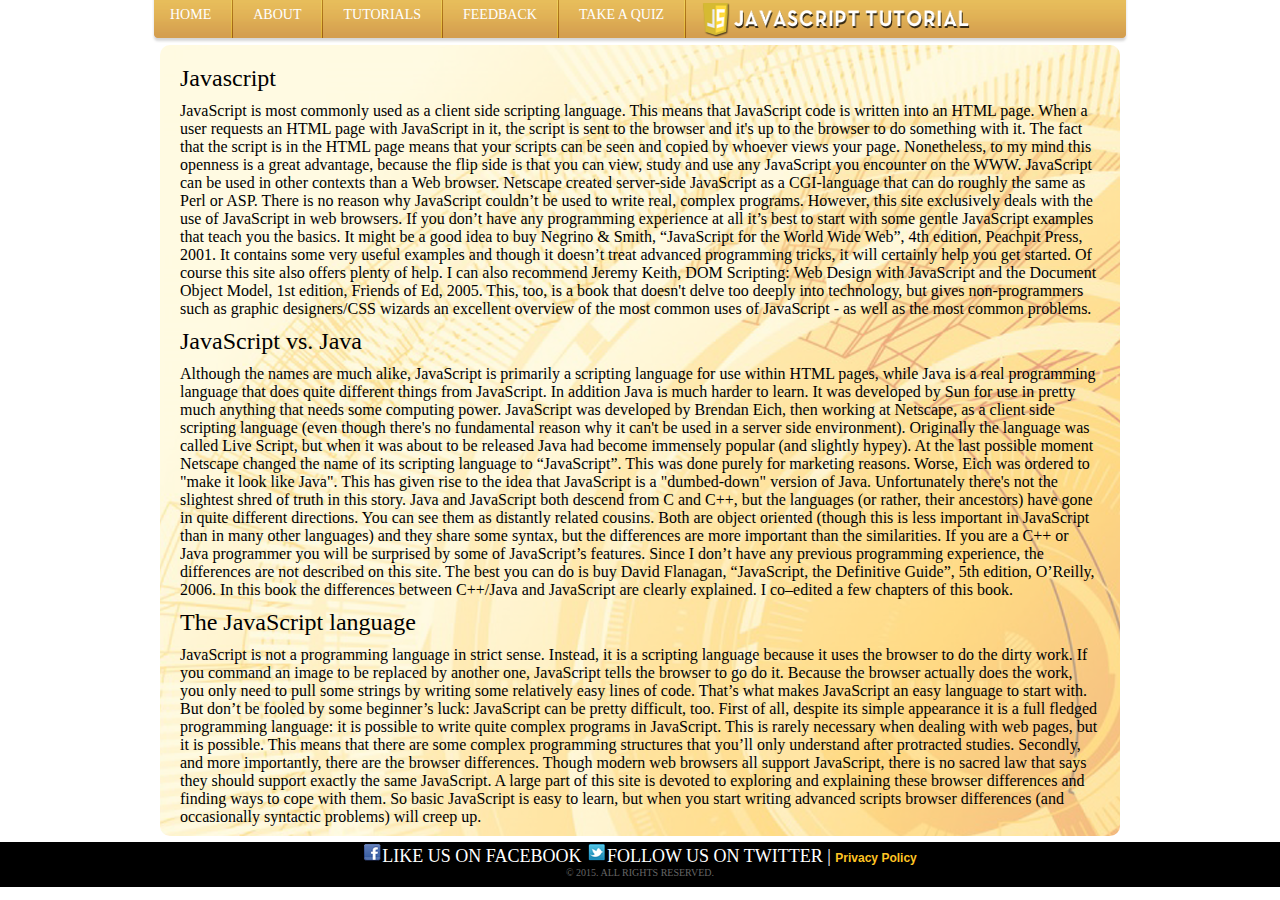
<file: about.html>
<!DOCTYPE html PUBLIC "-//W3C//DTD XHTML 1.0 Transitional//EN" "http://www.w3.org/TR/xhtml1/DTD/xhtml1-transitional.dtd">
<html xmlns="http://www.w3.org/1999/xhtml">
<head>
<meta http-equiv="Content-Type" content="text/html; charset=utf-8" />
<title>Javascript Tutorial</title>
<link href="style2.css" rel="stylesheet" type="text/css" />
</head>

<body>
<div id="page">

  <div id="menu">
		<ul>
			<li><a href="index.html">Home</a></li><img src="images/menuspace.png" />
            <li><a href="about.html">About</a></li><img src="images/menuspace.png" />
			<li><a href="tutorials.html">Tutorials</a></li><img src="images/menuspace.png" />
			<li><a href="feedback.html">Feedback</a></li><img src="images/menuspace.png" />
            <li><a href="quiz.html">Take a Quiz</a></li><img src="images/menuspace.png" />
            <img src="images/logo.png" width="284" height="38" />
		</ul>
  </div><!-- end menu -->
			
	<div id="white">
	<div id="title">Javascript</div>
    <div id="normaltext">JavaScript is most commonly used as a client side scripting language. This means that JavaScript code is written into an HTML page. When a user requests an HTML page with JavaScript in it, the script is sent to the browser and it's up to the browser to do something with it.

The fact that the script is in the HTML page means that your scripts can be seen and copied by whoever views your page. Nonetheless, to my mind this openness is a great advantage, because the flip side is that you can view, study and use any JavaScript you encounter on the WWW.

JavaScript can be used in other contexts than a Web browser. Netscape created server-side JavaScript as a CGI-language that can do roughly the same as Perl or ASP. There is no reason why JavaScript couldn’t be used to write real, complex programs. However, this site exclusively deals with the use of JavaScript in web browsers.

If you don’t have any programming experience at all it’s best to start with some gentle JavaScript examples that teach you the basics. It might be a good idea to buy Negrino & Smith, “JavaScript for the World Wide Web”, 4th edition, Peachpit Press, 2001. It contains some very useful examples and though it doesn’t treat advanced programming tricks, it will certainly help you get started. Of course this site also offers plenty of help.

I can also recommend Jeremy Keith, DOM Scripting: Web Design with JavaScript and the Document Object Model, 1st edition, Friends of Ed, 2005. This, too, is a book that doesn't delve too deeply into technology, but gives non-programmers such as graphic designers/CSS wizards an excellent overview of the most common uses of JavaScript - as well as the most common problems.</div>

	<div id="title">JavaScript vs. Java</div>
    <div id="normaltext">Although the names are much alike, JavaScript is primarily a scripting language for use within HTML pages, while Java is a real programming language that does quite different things from JavaScript. In addition Java is much harder to learn. It was developed by Sun for use in pretty much anything that needs some computing power.

JavaScript was developed by Brendan Eich, then working at Netscape, as a client side scripting language (even though there's no fundamental reason why it can't be used in a server side environment).

Originally the language was called Live Script, but when it was about to be released Java had become immensely popular (and slightly hypey). At the last possible moment Netscape changed the name of its scripting language to “JavaScript”. This was done purely for marketing reasons. Worse, Eich was ordered to "make it look like Java". This has given rise to the idea that JavaScript is a "dumbed-down" version of Java. Unfortunately there's not the slightest shred of truth in this story.

Java and JavaScript both descend from C and C++, but the languages (or rather, their ancestors) have gone in quite different directions. You can see them as distantly related cousins. Both are object oriented (though this is less important in JavaScript than in many other languages) and they share some syntax, but the differences are more important than the similarities.

If you are a C++ or Java programmer you will be surprised by some of JavaScript’s features. Since I don’t have any previous programming experience, the differences are not described on this site. The best you can do is buy David Flanagan, “JavaScript, the Definitive Guide”, 5th edition, O’Reilly, 2006. In this book the differences between C++/Java and JavaScript are clearly explained. I co–edited a few chapters of this book.</div>

    <div id="title">The JavaScript language</div>
    <div id="normaltext">JavaScript is not a programming language in strict sense. Instead, it is a scripting language because it uses the browser to do the dirty work. If you command an image to be replaced by another one, JavaScript tells the browser to go do it. Because the browser actually does the work, you only need to pull some strings by writing some relatively easy lines of code. That’s what makes JavaScript an easy language to start with.

But don’t be fooled by some beginner’s luck: JavaScript can be pretty difficult, too. First of all, despite its simple appearance it is a full fledged programming language: it is possible to write quite complex programs in JavaScript. This is rarely necessary when dealing with web pages, but it is possible. This means that there are some complex programming structures that you’ll only understand after protracted studies.

Secondly, and more importantly, there are the browser differences. Though modern web browsers all support JavaScript, there is no sacred law that says they should support exactly the same JavaScript. A large part of this site is devoted to exploring and explaining these browser differences and finding ways to cope with them.

So basic JavaScript is easy to learn, but when you start writing advanced scripts browser differences (and occasionally syntactic problems) will creep up.</div>

    </div>
</div><!-- end page -->
  
  <div id="footer">
  	<a href="facebook.html"><img src="images/facebook.png" width="19" height="20" /></a>LIKE US ON FACEBOOK
  	<a href="twitter.html"><img src="images/twitter.png" width="21" height="20" /></a>FOLLOW US ON TWITTER |
	<a href="#">Privacy Policy</a>
	<p>© 2015. ALL RIGHTS RESERVED.</p>
</div><!-- end footer -->
</body>
</html>
</file>
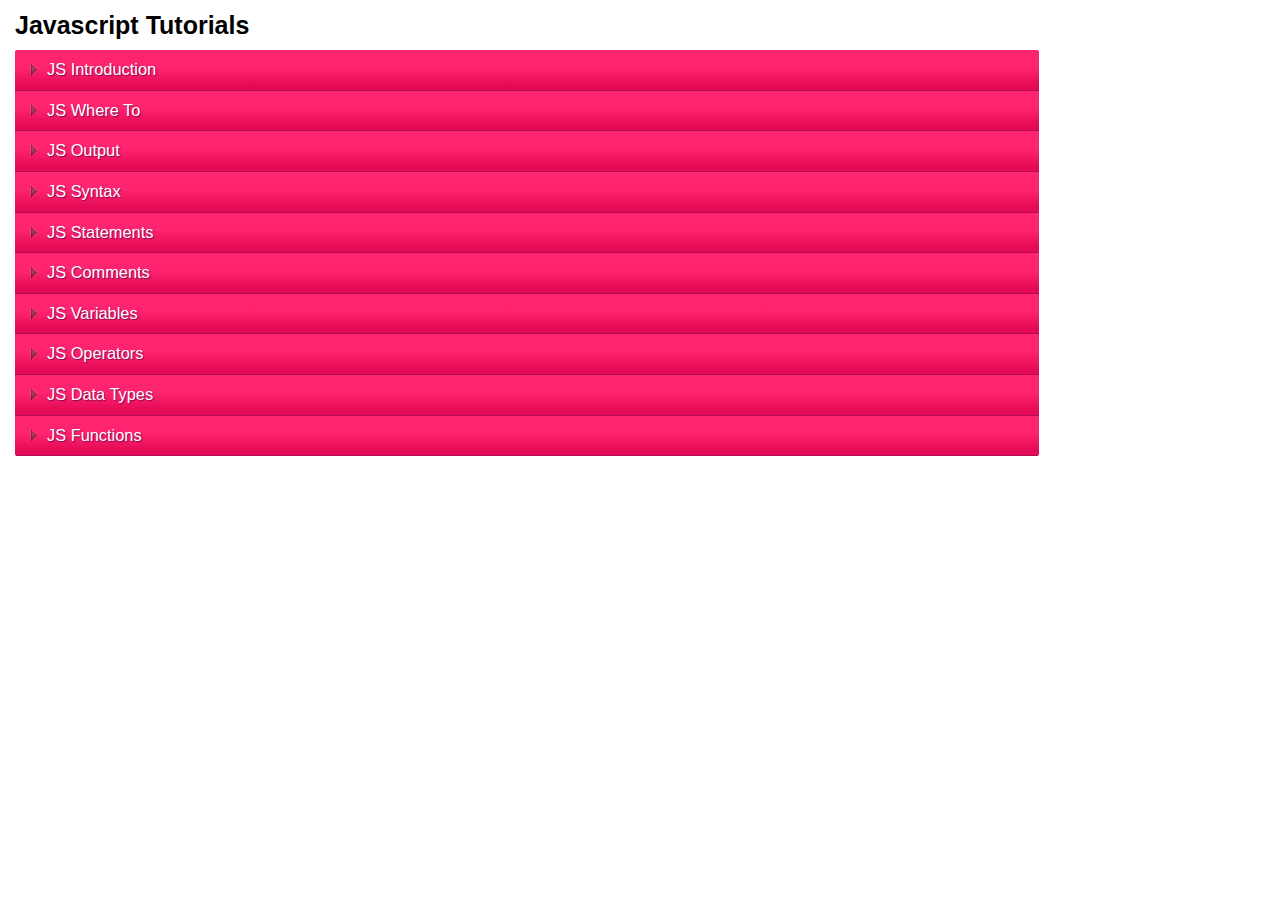
<file: demo.html>
<!DOCTYPE html>
<html lang="en">
  <head>
    <meta charset="utf-8">
    <link rel="stylesheet" href="demo.css">
    <meta name="viewport" content="width=device-width">
    <script>document.documentElement.className = "js";</script>
    <script src="../vendor/jquery-1.9.1.js"></script>
    <script src="../vendor/json2.js"></script>
    <script src="../src/jquery.collapse.js"></script>
    <script src="../src/jquery.collapse_storage.js"></script>
    <script src="../src/jquery.collapse_cookie_storage.js"></script>
  </head>
  <body>


      <!-- BEGIN Showing and hiding with CSS -->
      <h2>Javascript Tutorials</h2>
      <div id="css3-animated-example">
	  
        <h3>JS Introduction</h3>
        <div>
          <div class="content">
			<h2> JavaScript Can Change HTML Content </h2>
            <p>One of many HTML methods is document.getElementById(). This example "finds" the HTML element with id="demo", and changes its content (innerHTML):</p>
            <p>Example: <span>document.getElementById("demo").innerHTML = "Hello JavaScript";</span></p>
          </div>
        </div>
		
        <h3>JS Where To</h3>
        <div>
          <div class="content">
			<h2> The &lt;script&gt; Tag </h2>
            <p>In HTML, JavaScript code must be inserted between &lt;script&gt; and &lt;script&gt; tags.</p>
            <p>Example: <span> &lt;script&gt;
			document.getElementById("demo").innerHTML = "My First JavaScript"; &lt;/script&gt; </span></p>
			<h2> JavaScript Functions and Events </h2>
			<p> A JavaScript function is a block of JavaScript code, that can be executed when "asked" for. For example, a function can be executed when an event occurs, like when the user clicks a button. You will learn much more about functions and events in later chapters. </p>
			<h2>JavaScript in &lt;head&gt; </h2>
			<p><span>&lt;!DOCTYPE html&gt; <br/>
				&lt;html&gt; <br/>
				&lt;head&gt; <br/>
				&lt;script&gt; <br/>
				function myFunction() { <br/>
					document.getElementById("demo").innerHTML = "Paragraph changed."; <br/>
				} <br/>
				&lt;/script&gt; <br/>
				&lt;/head&gt; <br/>

				&lt;body&gt; <br/>

				&lt;h1>My Web Page&lt;/h1&gt; <br/>

				&lt;p id="demo"&gt;A Paragraph&lt;/p&gt; <br/>

				&lt;button type="button" onclick="myFunction()"&gt;Try it&lt;/button&gt; <br/>

				&lt;/body&gt; <br/>
				&lt;/html&gt;</span></p>
			<h2> JavaScript in &lt;body&gt; </h2>
			<p><span> &lt;!DOCTYPE html&gt; <br/>
					&lt;html&gt; <br/>
					&lt;body&gt;  <br/>

					&lt;h1>My Web Page&lt;/h1&gt; <br/>

					&lt;p id="demo"&gt;A Paragraph&lt;/p&gt; <br/>

					&lt;button type="button" onclick="myFunction()"&gt;Try it&lt;/button&gt; <br/>

					&lt;script&gt; <br/>
					function myFunction() { <br/>
					   document.getElementById("demo").innerHTML = "Paragraph changed."; <br/>
					}
					&lt;/script&gt; <br/>

					&lt;/body&gt; <br/>
					&lt;/html&gt; </span></p>
          </div>
        </div>
		
        <h3>JS Output</h3>
        <div>
          <div class="content">
			<h2>JavaScript Display Possibilities</h2>
            <p>JavaScript can "display" data in different ways:</p>
			<ul>
			  <li>Writing into an alert box, using <strong> window.alert(). </strong> </li>
			  <li>Writing into the HTML output using <strong> document.write().</strong> </li>
			  <li>Writing into an HTML element, using <strong> innerHTML.</strong> </li>
			  <li>Writing into the browser console, using <strong> console.log().</strong> </li>
			</ul>
			<h2>Using window.alert()</h2>
			<p>You can use an alert box to display data.</p>
			<p><span>&lt;!DOCTYPE html&gt; <br/>
				&lt;html&gt; <br/>
				&lt;body&gt; <br/>

				&lt;h1&gt;My First Web Page&lt;/h1&gt; <br/>
				&lt;p&gt;My first paragraph.&lt;/p&gt; <br/>

				&lt;script&gt; <br/>
				window.alert(5 + 6); <br/>
				&lt;/script&gt; <br/>

				&lt;/body&gt; <br/>
				&lt;/html&gt;
			</span></p>
			<h2>Using document.write()</h2>
			<p>For testing purposes, it is convenient to use <strong> document.write(). </strong></p>
			<p><span>&lt;!DOCTYPE html&gt; <br/>
				&lt;html&gt; <br/>
				&lt;body&gt; <br/>

				&lt;h1&gt;My First Web Page&lt;/h1&gt; <br/>
				&lt;p&gt;My first paragraph.&lt;/p&gt; <br/>

				&lt;script&gt; <br/>
				document.write(5 + 6); <br/>
				&lt;/script&gt; <br/>

				&lt;/body&gt; <br/>
				&lt;/html&gt;
			</span></p>
          </div>
        </div>
		
		  <h3>JS Syntax</h3>
        <div>
          <div class="content">
		  <h2>JavaScript Programs</h2>
            <p>A <strong>computer program </strong> is a list of "instructions" to be "executed" by the computer.

				In a <strong>programming language</strong>, these program instructions are called <strong> statements.</strong>

				JavaScript is a programming language.

				JavaScript statements are separated by <strong> semicolon.</strong></p>
			<p>Example:</p>
			<span> <p>var x = 5;</p>
					<p>var y = 6;</p>
					<p>var z = x + y;</p>
			</span>
			<h2> JavaScript Variables </h2>
			<p>In a programming language, <strong>variables</strong> are used to <strong>store</strong> data values.

				JavaScript uses the <strong>var</strong> keyword to <strong>define</strong> variables.

				An <strong>equal sign</strong> is used to <strong>assign values</strong> to variables.

				In this example, x is defined as a variable. Then, x is assigned (given) the value 6:
			</p>
			<span><p>var x;</p>

				<p>x = 6;</p></span>
			<h2>JavaScript Operators</h2>
				<p>JavaScript uses an <strong>assignment operator</strong> ( = ) to assign values to variables:</p>
			<span><p>var x = 5;</p>

				<p>var y = 6;</p></span>
				<p>JavaScript uses <strong>arithmetic operators</strong> ( + - *  / ) to compute values:</p>
			<span><p>(5 + 6) * 10</p></span>	
          </div>
        </div>
		
		<h3>JS Statements</h3>
        <div>
          <div class="content">
			<h2> JavaScript Statements </h2>
            <p>This statement tells the browser to write "Hello Dolly." inside an HTML element with id="demo".</p>
            <p>Example: <span>document.getElementById("demo").innerHTML = "Hello Dolly.";</span></p>
			<h2> JavaScript Programs </h2>
			<p>Most JavaScript programs contain many JavaScript statements.

			The statements are executed, one by one, in the same order as they are written.

			In this example, x, y, and z is given values, and finally z is displayed:</p>
			<span><p>var x = 5;</p>
					<p>var y = 6;</p>
					<p>var z = x + y;</p>
					<p>document.getElementById("demo").innerHTML = z;</p></span>
			<h2>Semicolons ;</h2>
			<p>Semicolons separate JavaScript statements.Add a semicolon at the end of each executable statement.</p>
			<span><p>a = 5;</p>
					<p>b = 6;</p>
					<p>c = a + b;</p>
          </div>
        </div>
		
		  <h3>JS Comments</h3>
        <div>
          <div class="content">
			<h2> Single Line Comments </h2>
            <p>Single line comments start with //.

				Any text between // and the end of a line, will be ignored by JavaScript (will not be executed).</p>
				<h4>// Change heading:</h4>
				<span>document.getElementById("myH").innerHTML = "My First Page";</span>
				<h4>// Change paragraph:</h4>
				<span>document.getElementById("myP").innerHTML = "My first paragraph.";</span>
			<p>This example uses a single line comment at the end of each line, to explain the code:</p>
				<h4>// Declare x, give it the value of 5</h4><span>var x = 5;</span>      
				<h4>// Declare y, give it the value of x + 2</h4><span>var y = x + 2;</span>  
			<h2>Multi-line Comments</h2>
			<p>Multi-line comments start with /* and end with */.

			Any text between /* and */ will be ignored by JavaScript.

			This example uses a multi-line comment (a comment block) to explain the code:</p>
			<h4>/*
			<p>The code below will change</p>
			<p>the heading with id = "myH"</p>
			<p>and the paragraph with id = "myP"</p>
			<p>in my web page:</p>
			*/</h4>
			<span><p>document.getElementById("myH").innerHTML = "My First Page";</p>
			<p>document.getElementById("myP").innerHTML = "My first paragraph.";</p></span>
          </div>
        </div>
		
		<h3>JS Variables</h3>
        <div>
          <div class="content">
			<h2> JavaScript Variables </h2>
            <p>JavaScript variables are containers for storing data values.

				In this example, x, y, and z, are variables:</p>
            
			<span><p>var x = 5;</p>
				<p>var y = 6;</p>
				<p>var z = x + y;</p></span>
		<h2>Much Like Algebra</h2>
		<span><p>var price1 = 5;</p>
				<p>var price2 = 6;</p>
				<p>var total = price1 + price2;</p></span>
          </div>
        </div>
		
		<h3>JS Operators</h3>
        <div>
          <div class="content">
			<h2> JavaScript Arithmetic Operators </h2>
            <p>Arithmetic operators are used to perform arithmetic between variables and/or values.</p>
            <table style="width:100%">
			  <tr>
				<td><strong>Operator</strong></td>
				<td><strong>Description</strong></td>
			  </tr>
			  <tr>
				<td>+</td>
				<td>Addition</td>
			  </tr>
			  <tr>
				<td>-</td>
				<td>Subtraction</td>
			  </tr>
			  <tr>
				<td>*</td>
				<td>Multiplication</td>
			  </tr>
			  <tr>
				<td>/</td>
				<td>Division</td>
			  </tr>
			  <tr>
				<td>%</td>
				<td>Modulus</td>
			  </tr>
			  <tr>
				<td>++</td>
				<td>Increment</td>
			  </tr>
			  <tr>
				<td>--</td>
				<td>Decrement</td>
			  </tr>
			  </table>
			  
			  <h2> JavaScript Arithmetic Operators </h2>
            <p>Arithmetic operators are used to perform arithmetic between variables and/or values.</p>
            <table style="width:100%">
			  <tr>
				<td><strong>Operator</strong></td>
				<td><strong>Example</strong></td>
				<td><strong>Same As</strong></td>
			  </tr>
			  <tr>
				<td>=</td>
				<td>x = y</td>
				<td>x = y</td>
			  </tr>
			  <tr>
				<td>+=</td>
				<td>x += y</td>
				<td>x = x + y</td>
			  </tr>
			  <tr>
				<td>-=</td>
				<td>x -= y</td>
				<td>x = x - y</td>
			  </tr>
			  <tr>
				<td>*=</td>
				<td>x *= y</td>
				<td>x = x * y</td>
			  </tr>
			  <tr>
				<td>/=</td>
				<td>x /= y</td>
				<td>x = x / y</td>
			  </tr>
			  <tr>
				<td>%=</td>
				<td>x %= y</td>
				<td>x = x % y</td>
			  </tr>
			  </table>
          </div>
        </div>
		
		<h3>JS Data Types</h3>
        <div>
          <div class="content">
			<h2> JavaScript Data Types </h2>
            <p>JavaScript variables can hold many data types: numbers, strings, arrays, objects and more:</p>
            <h4>// Number</h4><span>var length = 16;</span>                       
			<h4> // String </h4><span>var lastName = "Johnson"; </span>                     
			<h4> // Array </h4><span>var cars = ["Saab", "Volvo", "BMW"]; </span>          
			<h4>// Objectp </h4><span>var x = {firstName:"John", lastName:"Doe"}; </span>    
          </div>
        </div>
		
		<h3>JS Functions</h3>
        <div>
          <div class="content">
			<h2> JavaScript Functions </h2>
            <p>A JavaScript function is a block of code designed to perform a particular task.

				A JavaScript function is executed when "something" invokes it (calls it).</p>
            <h4>// the function returns the product of p1 and p2</h4>
			<span><p>function myFunction(p1, p2) <p>{</p>
				<p>return p1 * p2;</p>         <p>     } </p><span>
          </div>
        </div>
		
      </div>
      <script>
        $("#css3-animated-example").collapse({
          accordion: true,
          open: function() {
            this.addClass("open");
            this.css({ height: this.children().outerHeight() });
          },
          close: function() {
            this.css({ height: "0px" });
            this.removeClass("open");
          }
        });
      </script>
      <!-- END Showing and hiding with CSS -->


      

    </div>
  </body>
</html>
</file>
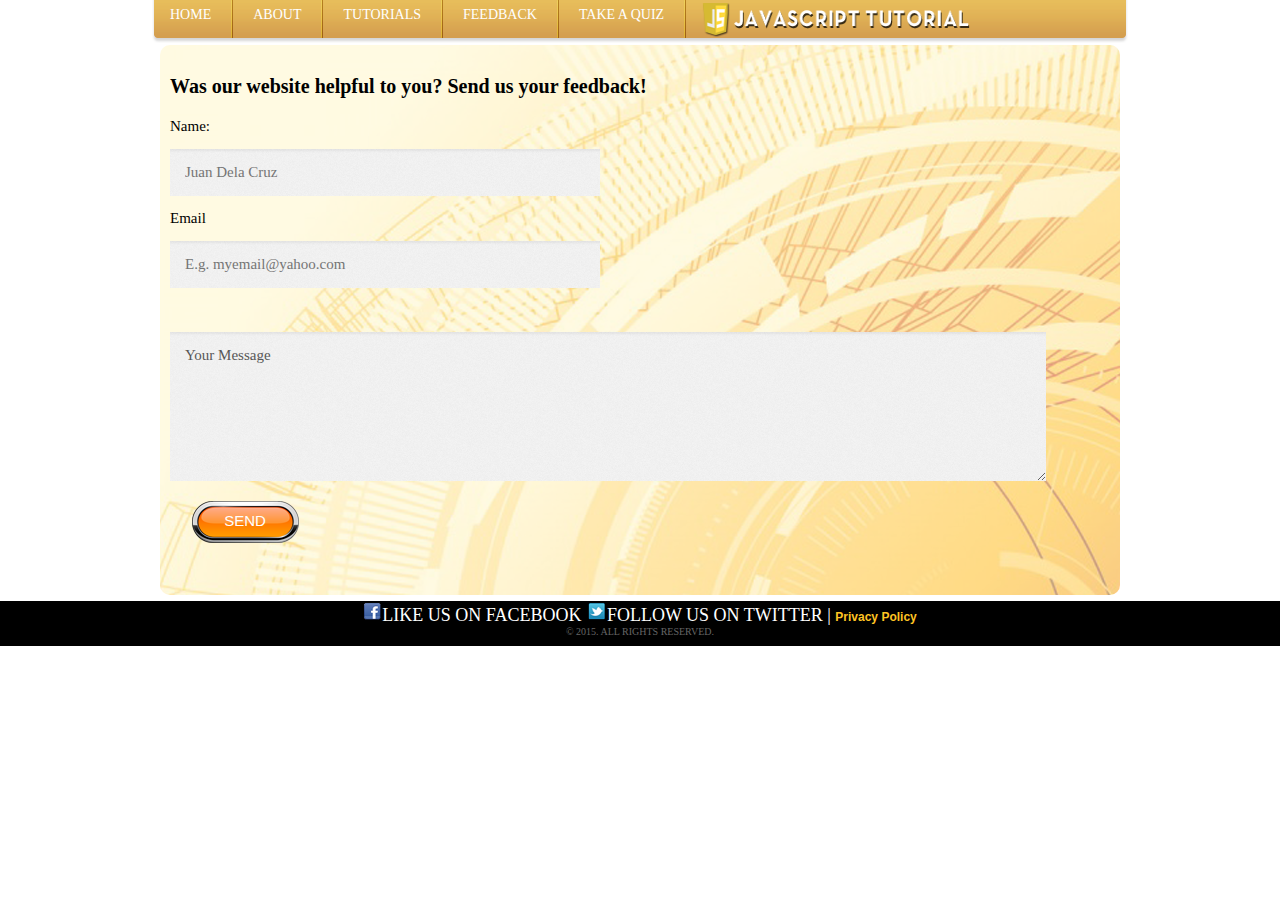
<file: feedback.html>
<!DOCTYPE html PUBLIC "-//W3C//DTD XHTML 1.0 Transitional//EN" "http://www.w3.org/TR/xhtml1/DTD/xhtml1-transitional.dtd">
<html xmlns="http://www.w3.org/1999/xhtml">
<head>
<meta http-equiv="Content-Type" content="text/html; charset=utf-8" />
<title>Javascript Tutorial</title>
<link href="style2.css" rel="stylesheet" type="text/css" />
<script type="text/javascript" src="js/contact.js"></script> 


<body>
<div id="page">

  <div id="menu">
		<ul>
			<li><a href="index.html">Home</a></li><img src="images/menuspace.png" />
            <li><a href="about.html">About</a></li><img src="images/menuspace.png" />
			<li><a href="tutorials.html">Tutorials</a></li><img src="images/menuspace.png" />
			<li><a href="feedback.html">Feedback</a></li><img src="images/menuspace.png" />
            <li><a href="quiz.html">Take a Quiz</a></li><img src="images/menuspace.png" />
            <img src="images/logo.png" width="284" height="38" />
		</ul>
  </div><!-- end menu -->
  <div id="white">
 	
	<form action="#" method="post">
	<h3>Was our website helpful to you? Send us your feedback!</h3>
	  <label>Name: </label> 
      	<p><input type="text" name="name" Placeholder="Juan Dela Cruz" id="name" /></p>
		<label> Email</label>
        <p><input type="text" name="email" Placeholder="E.g. myemail@yahoo.com" id="email"/></p>
		<br/>
        <p><textarea cols="20" rows="7" name="message" id="message" onblur="if (this.value == ''){this.value = 'Your Message'; }" onfocus="if (this.value == 'Your Message') {this.value = '';}" >Your Message</textarea></p>
        <p><input type="button" name="submit" value="Send" onclick="contact()" class="button" /></p>
      </form>
	
  </div><!-- end white -->
</div><!-- end page -->
<div id="footer">
  	<a href="facebook.html"><img src="images/facebook.png" width="19" height="20" /></a>LIKE US ON FACEBOOK
  	<a href="twitter.html"><img src="images/twitter.png" width="21" height="20" /></a>FOLLOW US ON TWITTER |
	<a href="#">Privacy Policy</a>
	<p>© 2015. ALL RIGHTS RESERVED.</p>
</div><!-- end footer -->
</body>
</html>
</file>
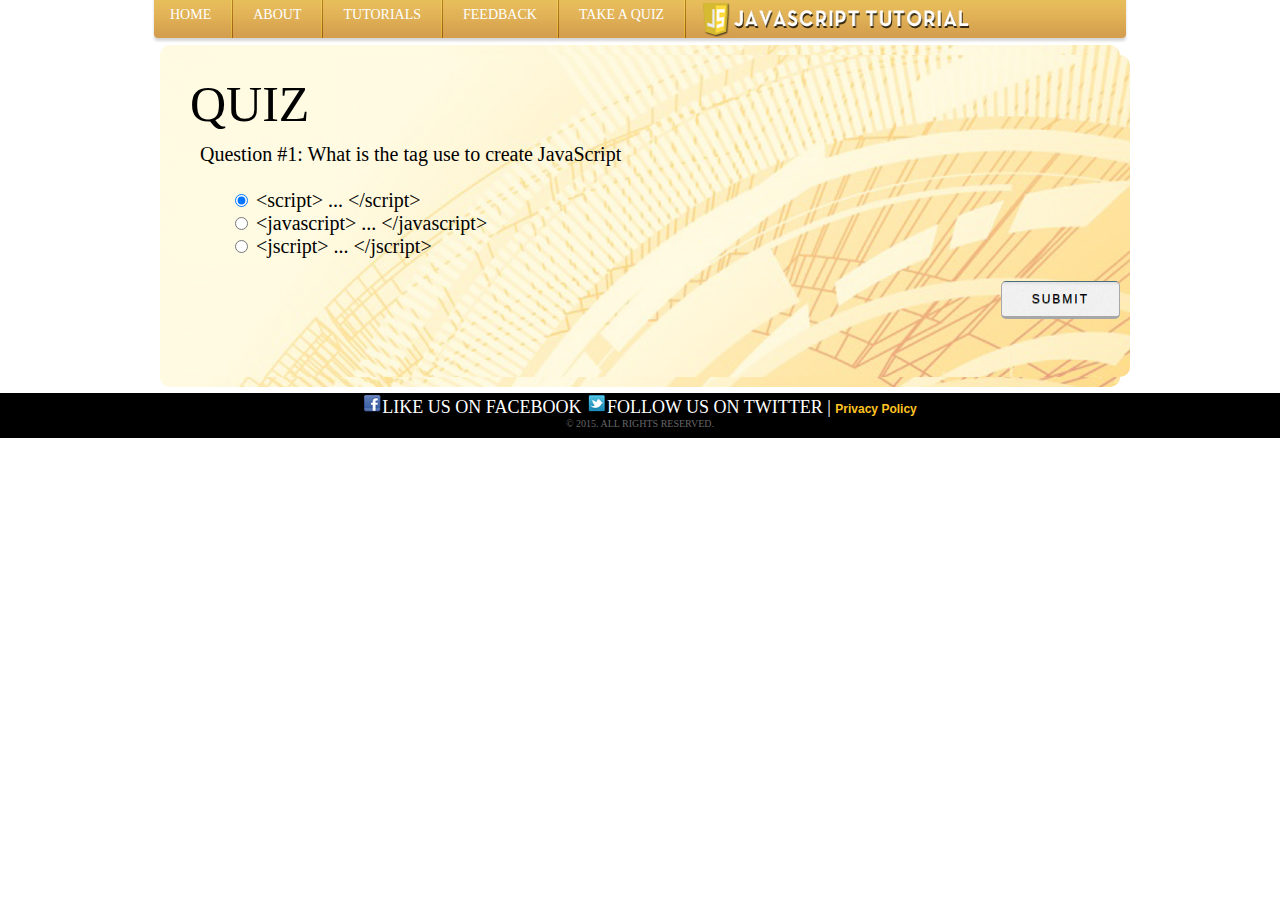
<file: quiz.html>
<!DOCTYPE html PUBLIC "-//W3C//DTD XHTML 1.0 Transitional//EN" "http://www.w3.org/TR/xhtml1/DTD/xhtml1-transitional.dtd">
<html xmlns="http://www.w3.org/1999/xhtml">
<head>
<meta http-equiv="Content-Type" content="text/html; charset=utf-8" />
<title>Javascript Tutorial</title>
<link href="style2.css" rel="stylesheet" type="text/css" />
<link href="add.css" rel="stylesheet" type="text/css" />
</head>

<body>
<div id="page">

  <div id="menu">
		<ul>
			<li><a href="index.html">Home</a></li><img src="images/menuspace.png" />
            <li><a href="about.html">About</a></li><img src="images/menuspace.png" />
			<li><a href="tutorials.html">Tutorials</a></li><img src="images/menuspace.png" />
			<li><a href="feedback.html">Feedback</a></li><img src="images/menuspace.png" />
            <li><a href="quiz.html">Take a Quiz</a></li><img src="images/menuspace.png" />
            <img src="images/logo.png" width="284" height="38" />
		</ul>
  </div><!-- end menu -->
  <div id="white">
  

  
    <!-- from here******************************************************************************* -->
  <div id="white">
    <div id="title" style="font-size:50px">QUIZ</div>
		<div class="formradios">
		
					
		<FORM ACTION="quiz2.jsp" METHOD="post">
		<div class="question">Question #1: What is the tag use to create JavaScript</div>
		<br/>
	
		<div class="radiobuttons">
             <INPUT class="radiobuttonschoices" TYPE="radio" NAME="radios" VALUE="radio1" CHECKED>
             &lt;script&gt; ... &lt;/script&gt;
            <BR>
            <INPUT class="radiobuttonschoices" TYPE="radio" NAME="radios" VALUE="radio2">
             &lt;javascript&gt; ... &lt;/javascript&gt;
            <BR>
            <INPUT class="radiobuttonschoices" TYPE="radio" NAME="radios" VALUE="radio3">
              &lt;jscript&gt; ... &lt;/jscript&gt;
		</div>
            <BR>
            <INPUT class="submitbutton" TYPE="submit" VALUE="Submit">
			<BR><BR>
        </FORM>
	
  </div>
</div>
  <!-- to here******************************************************************************* -->
  
  </div>
</div><!-- end page -->
<div id="footer">
  	<a href="facebook.html"><img src="images/facebook.png" width="19" height="20" /></a>LIKE US ON FACEBOOK
  	<a href="twitter.html"><img src="images/twitter.png" width="21" height="20" /></a>FOLLOW US ON TWITTER |
	<a href="#">Privacy Policy</a>
	<p>© 2015. ALL RIGHTS RESERVED.</p>
</div><!-- end footer -->
</body>
</html>
</file>
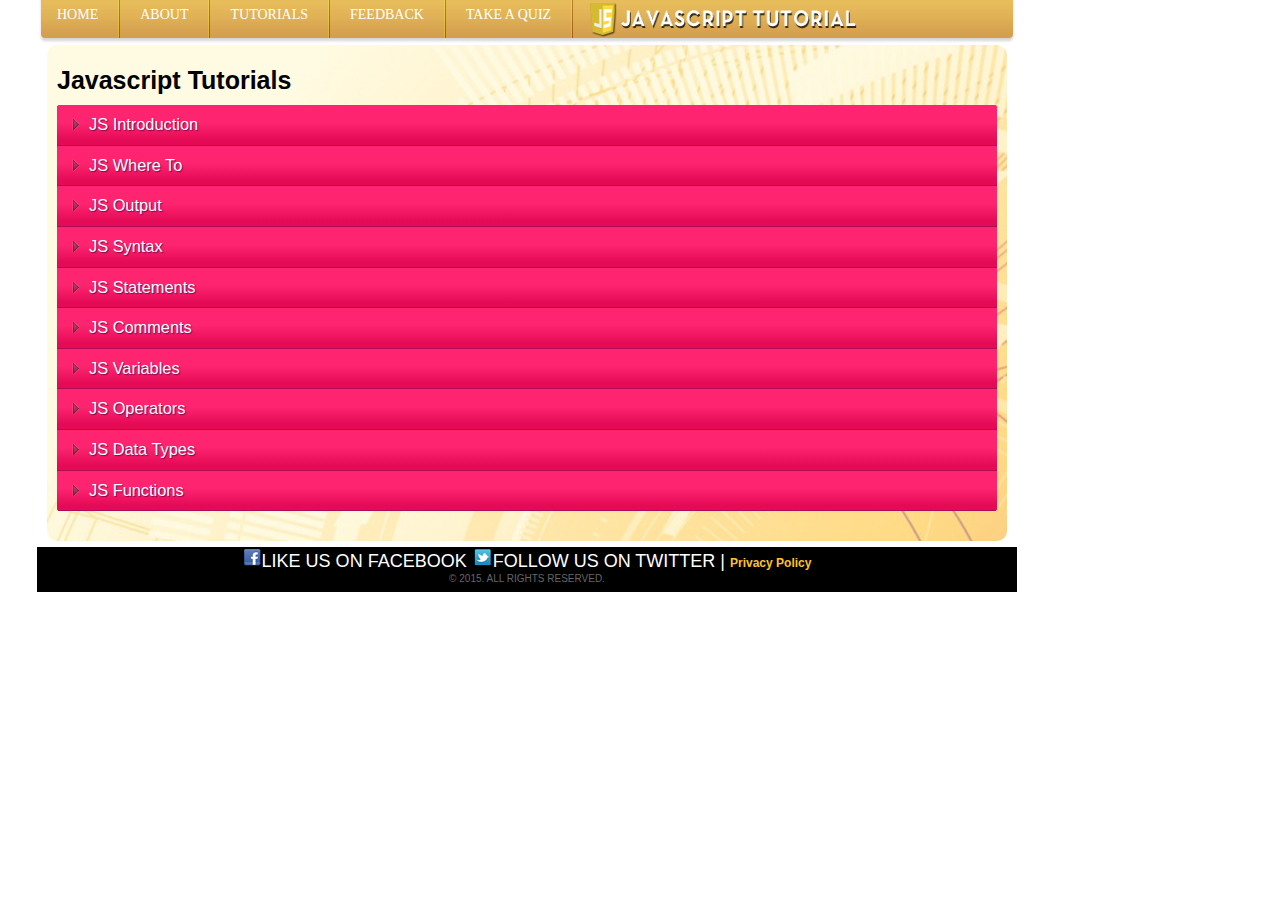
<file: tutorials.html>
﻿<!DOCTYPE html PUBLIC "-//W3C//DTD XHTML 1.0 Transitional//EN" "http://www.w3.org/TR/xhtml1/DTD/xhtml1-transitional.dtd">
<html xmlns="http://www.w3.org/1999/xhtml">
<head>
<meta http-equiv="Content-Type" content="text/html; charset=utf-8" />
<title>Javascript Tutorial</title>
<link href="style2.css" rel="stylesheet" type="text/css" />
    <link rel="stylesheet" href="demo.css">
    <script>document.documentElement.className = "js";</script>
    <script src="vendor/jquery-1.9.1.js"></script>
    <script src="vendor/json2.js"></script>
    <script src="src/jquery.collapse.js"></script>
    <script src="src/jquery.collapse_storage.js"></script>
    <script src="src/jquery.collapse_cookie_storage.js"></script>
</head>

<body>
<div id="page">

  <div id="menu">
		<ul>
			<li><a href="index.html">Home</a></li><img src="images/menuspace.png" />
            <li><a href="about.html">About</a></li><img src="images/menuspace.png" />
			<li><a href="tutorials.html">Tutorials</a></li><img src="images/menuspace.png" />
			<li><a href="feedback.html">Feedback</a></li><img src="images/menuspace.png" />
            <li><a href="quiz.html">Take a Quiz</a></li><img src="images/menuspace.png" />
            <img src="images/logo.png" width="284" height="38" />
		</ul>
  </div><!-- end menu -->
	
	<div id="white">
 <!-- BEGIN Showing and hiding with CSS -->
      <h2>Javascript Tutorials</h2>
      <div id="css3-animated-example">
	  
        <h3>JS Introduction</h3>
        <div>
          <div class="content">
			<h2> JavaScript Can Change HTML Content </h2>
            <p>One of many HTML methods is document.getElementById(). This example "finds" the HTML element with id="demo", and changes its content (innerHTML):</p>
            <p>Example: <span>document.getElementById("demo").innerHTML = "Hello JavaScript";</span></p>
          </div>
        </div>
		
        <h3>JS Where To</h3>
        <div>
          <div class="content">
			<h2> The &lt;script&gt; Tag </h2>
            <p>In HTML, JavaScript code must be inserted between &lt;script&gt; and &lt;script&gt; tags.</p>
            <p>Example: <span> &lt;script&gt;
			document.getElementById("demo").innerHTML = "My First JavaScript"; &lt;/script&gt; </span></p>
			<h2> JavaScript Functions and Events </h2>
			<p> A JavaScript function is a block of JavaScript code, that can be executed when "asked" for. For example, a function can be executed when an event occurs, like when the user clicks a button. You will learn much more about functions and events in later chapters. </p>
			<h2>JavaScript in &lt;head&gt; </h2>
			<p><span>&lt;!DOCTYPE html&gt; <br/>
				&lt;html&gt; <br/>
				&lt;head&gt; <br/>
				&lt;script&gt; <br/>
				function myFunction() { <br/>
					document.getElementById("demo").innerHTML = "Paragraph changed."; <br/>
				} <br/>
				&lt;/script&gt; <br/>
				&lt;/head&gt; <br/>

				&lt;body&gt; <br/>

				&lt;h1>My Web Page&lt;/h1&gt; <br/>

				&lt;p id="demo"&gt;A Paragraph&lt;/p&gt; <br/>

				&lt;button type="button" onclick="myFunction()"&gt;Try it&lt;/button&gt; <br/>

				&lt;/body&gt; <br/>
				&lt;/html&gt;</span></p>
			<h2> JavaScript in &lt;body&gt; </h2>
			<p><span> &lt;!DOCTYPE html&gt; <br/>
					&lt;html&gt; <br/>
					&lt;body&gt;  <br/>

					&lt;h1>My Web Page&lt;/h1&gt; <br/>

					&lt;p id="demo"&gt;A Paragraph&lt;/p&gt; <br/>

					&lt;button type="button" onclick="myFunction()"&gt;Try it&lt;/button&gt; <br/>

					&lt;script&gt; <br/>
					function myFunction() { <br/>
					   document.getElementById("demo").innerHTML = "Paragraph changed."; <br/>
					}
					&lt;/script&gt; <br/>

					&lt;/body&gt; <br/>
					&lt;/html&gt; </span></p>
          </div>
        </div>
		
        <h3>JS Output</h3>
        <div>
          <div class="content">
			<h2>JavaScript Display Possibilities</h2>
            <p>JavaScript can "display" data in different ways:</p>
			<ul>
			  <li>Writing into an alert box, using <strong> window.alert(). </strong> </li>
			  <li>Writing into the HTML output using <strong> document.write().</strong> </li>
			  <li>Writing into an HTML element, using <strong> innerHTML.</strong> </li>
			  <li>Writing into the browser console, using <strong> console.log().</strong> </li>
			</ul>
			<h2>Using window.alert()</h2>
			<p>You can use an alert box to display data.</p>
			<p><span>&lt;!DOCTYPE html&gt; <br/>
				&lt;html&gt; <br/>
				&lt;body&gt; <br/>

				&lt;h1&gt;My First Web Page&lt;/h1&gt; <br/>
				&lt;p&gt;My first paragraph.&lt;/p&gt; <br/>

				&lt;script&gt; <br/>
				window.alert(5 + 6); <br/>
				&lt;/script&gt; <br/>

				&lt;/body&gt; <br/>
				&lt;/html&gt;
			</span></p>
			<h2>Using document.write()</h2>
			<p>For testing purposes, it is convenient to use <strong> document.write(). </strong></p>
			<p><span>&lt;!DOCTYPE html&gt; <br/>
				&lt;html&gt; <br/>
				&lt;body&gt; <br/>

				&lt;h1&gt;My First Web Page&lt;/h1&gt; <br/>
				&lt;p&gt;My first paragraph.&lt;/p&gt; <br/>

				&lt;script&gt; <br/>
				document.write(5 + 6); <br/>
				&lt;/script&gt; <br/>

				&lt;/body&gt; <br/>
				&lt;/html&gt;
			</span></p>
          </div>
        </div>
		
		  <h3>JS Syntax</h3>
        <div>
          <div class="content">
		  <h2>JavaScript Programs</h2>
            <p>A <strong>computer program </strong> is a list of "instructions" to be "executed" by the computer.

				In a <strong>programming language</strong>, these program instructions are called <strong> statements.</strong>

				JavaScript is a programming language.

				JavaScript statements are separated by <strong> semicolon.</strong></p>
			<p>Example:</p>
			<span> <p>var x = 5;</p>
					<p>var y = 6;</p>
					<p>var z = x + y;</p>
			</span>
			<h2> JavaScript Variables </h2>
			<p>In a programming language, <strong>variables</strong> are used to <strong>store</strong> data values.

				JavaScript uses the <strong>var</strong> keyword to <strong>define</strong> variables.

				An <strong>equal sign</strong> is used to <strong>assign values</strong> to variables.

				In this example, x is defined as a variable. Then, x is assigned (given) the value 6:
			</p>
			<span><p>var x;</p>

				<p>x = 6;</p></span>
			<h2>JavaScript Operators</h2>
				<p>JavaScript uses an <strong>assignment operator</strong> ( = ) to assign values to variables:</p>
			<span><p>var x = 5;</p>

				<p>var y = 6;</p></span>
				<p>JavaScript uses <strong>arithmetic operators</strong> ( + - *  / ) to compute values:</p>
			<span><p>(5 + 6) * 10</p></span>	
          </div>
        </div>
		
		<h3>JS Statements</h3>
        <div>
          <div class="content">
			<h2> JavaScript Statements </h2>
            <p>This statement tells the browser to write "Hello Dolly." inside an HTML element with id="demo".</p>
            <p>Example: <span>document.getElementById("demo").innerHTML = "Hello Dolly.";</span></p>
			<h2> JavaScript Programs </h2>
			<p>Most JavaScript programs contain many JavaScript statements.

			The statements are executed, one by one, in the same order as they are written.

			In this example, x, y, and z is given values, and finally z is displayed:</p>
			<span><p>var x = 5;</p>
					<p>var y = 6;</p>
					<p>var z = x + y;</p>
					<p>document.getElementById("demo").innerHTML = z;</p></span>
			<h2>Semicolons ;</h2>
			<p>Semicolons separate JavaScript statements.Add a semicolon at the end of each executable statement.</p>
			<span><p>a = 5;</p>
					<p>b = 6;</p>
					<p>c = a + b;</p>
          </div>
        </div>
		
		  <h3>JS Comments</h3>
        <div>
          <div class="content">
			<h2> Single Line Comments </h2>
            <p>Single line comments start with //.

				Any text between // and the end of a line, will be ignored by JavaScript (will not be executed).</p>
				<h4>// Change heading:</h4>
				<span>document.getElementById("myH").innerHTML = "My First Page";</span>
				<h4>// Change paragraph:</h4>
				<span>document.getElementById("myP").innerHTML = "My first paragraph.";</span>
			<p>This example uses a single line comment at the end of each line, to explain the code:</p>
				<h4>// Declare x, give it the value of 5</h4><span>var x = 5;</span>      
				<h4>// Declare y, give it the value of x + 2</h4><span>var y = x + 2;</span>  
			<h2>Multi-line Comments</h2>
			<p>Multi-line comments start with /* and end with */.

			Any text between /* and */ will be ignored by JavaScript.

			This example uses a multi-line comment (a comment block) to explain the code:</p>
			<h4>/*
			<p>The code below will change</p>
			<p>the heading with id = "myH"</p>
			<p>and the paragraph with id = "myP"</p>
			<p>in my web page:</p>
			*/</h4>
			<span><p>document.getElementById("myH").innerHTML = "My First Page";</p>
			<p>document.getElementById("myP").innerHTML = "My first paragraph.";</p></span>
          </div>
        </div>
		
		<h3>JS Variables</h3>
        <div>
          <div class="content">
			<h2> JavaScript Variables </h2>
            <p>JavaScript variables are containers for storing data values.

				In this example, x, y, and z, are variables:</p>
            
			<span><p>var x = 5;</p>
				<p>var y = 6;</p>
				<p>var z = x + y;</p></span>
		<h2>Much Like Algebra</h2>
		<span><p>var price1 = 5;</p>
				<p>var price2 = 6;</p>
				<p>var total = price1 + price2;</p></span>
          </div>
        </div>
		
		<h3>JS Operators</h3>
        <div>
          <div class="content">
			<h2> JavaScript Arithmetic Operators </h2>
            <p>Arithmetic operators are used to perform arithmetic between variables and/or values.</p>
            <table style="width:100%">
			  <tr>
				<td><strong>Operator</strong></td>
				<td><strong>Description</strong></td>
			  </tr>
			  <tr>
				<td>+</td>
				<td>Addition</td>
			  </tr>
			  <tr>
				<td>-</td>
				<td>Subtraction</td>
			  </tr>
			  <tr>
				<td>*</td>
				<td>Multiplication</td>
			  </tr>
			  <tr>
				<td>/</td>
				<td>Division</td>
			  </tr>
			  <tr>
				<td>%</td>
				<td>Modulus</td>
			  </tr>
			  <tr>
				<td>++</td>
				<td>Increment</td>
			  </tr>
			  <tr>
				<td>--</td>
				<td>Decrement</td>
			  </tr>
			  </table>
			  
			  <h2> JavaScript Arithmetic Operators </h2>
            <p>Arithmetic operators are used to perform arithmetic between variables and/or values.</p>
            <table style="width:100%">
			  <tr>
				<td><strong>Operator</strong></td>
				<td><strong>Example</strong></td>
				<td><strong>Same As</strong></td>
			  </tr>
			  <tr>
				<td>=</td>
				<td>x = y</td>
				<td>x = y</td>
			  </tr>
			  <tr>
				<td>+=</td>
				<td>x += y</td>
				<td>x = x + y</td>
			  </tr>
			  <tr>
				<td>-=</td>
				<td>x -= y</td>
				<td>x = x - y</td>
			  </tr>
			  <tr>
				<td>*=</td>
				<td>x *= y</td>
				<td>x = x * y</td>
			  </tr>
			  <tr>
				<td>/=</td>
				<td>x /= y</td>
				<td>x = x / y</td>
			  </tr>
			  <tr>
				<td>%=</td>
				<td>x %= y</td>
				<td>x = x % y</td>
			  </tr>
			  </table>
          </div>
        </div>
		
		<h3>JS Data Types</h3>
        <div>
          <div class="content">
			<h2> JavaScript Data Types </h2>
            <p>JavaScript variables can hold many data types: numbers, strings, arrays, objects and more:</p>
            <h4>// Number</h4><span>var length = 16;</span>                       
			<h4> // String </h4><span>var lastName = "Johnson"; </span>                     
			<h4> // Array </h4><span>var cars = ["Saab", "Volvo", "BMW"]; </span>          
			<h4>// Objectp </h4><span>var x = {firstName:"John", lastName:"Doe"}; </span>    
          </div>
        </div>
		
		<h3>JS Functions</h3>
        <div>
          <div class="content">
			<h2> JavaScript Functions </h2>
            <p>A JavaScript function is a block of code designed to perform a particular task.

				A JavaScript function is executed when "something" invokes it (calls it).</p>
            <h4>// the function returns the product of p1 and p2</h4>
			<span><p>function myFunction(p1, p2) <p>{</p>
				<p>return p1 * p2;</p>         <p>     } </p><span>
          </div>
        </div>
		
      </div>
      <script>
        $("#css3-animated-example").collapse({
          accordion: true,
          open: function() {
            this.addClass("open");
            this.css({ height: this.children().outerHeight() });
          },
          close: function() {
            this.css({ height: "0px" });
            this.removeClass("open");
          }
        });
      </script>
      <!-- END Showing and hiding with CSS -->
  </div>
<div id="footer">
  	<a href="facebook.html"><img src="images/facebook.png" width="19" height="20" /></a>LIKE US ON FACEBOOK
  	<a href="twitter.html"><img src="images/twitter.png" width="21" height="20" /></a>FOLLOW US ON TWITTER |
	<a href="#">Privacy Policy</a>
	<p>© 2015. ALL RIGHTS RESERVED.</p>
</div><!-- end footer -->
</body>
</html>
</file>
<file: style2.css>
body {
	margin: 0;
	padding: 0;
	font-family: "segoe UI";
	font-size: 14px;
	color: 000;
	background-repeat: no-repeat;
	background-position: center top;
	overflow-x:hidden;
}

#page {
	padding: 0px;
	width: 980px;
	margin-top: 0px;
	margin-right: auto;
	margin-bottom: 0px;
	margin-left: auto;
}
#menu {
	width: 980px;
	margin-top: 0px;
	margin-right: auto;
	margin-bottom: 0px;
	margin-left: auto;
	height: 45px;
	background-image: url(images/menubg.png);
}

#menu ul {
	margin: 0px;
	text-decoration: none;
	padding: 0px;
}
#white {
	background: url('images/bg.png');
	padding: 10px;
	width: 940px;
	position: relative;
	margin-top: 0px;
	margin-right: auto;
	margin-bottom: 0px;
	margin-left: auto;
	border-radius: 10px;
}

#white2 {
	background-color: white;
	padding: 10px;
	width: 940px;
	position: relative;
	margin-top: 0px;
	margin-right: auto;
	margin-bottom: 0px;
	margin-left: auto;
	border-radius: 10px;
}



#title {
	font-size: 24px;
	padding-top: 10px;
	padding-right: 10px;
	padding-left: 10px;
	padding-bottom: 10px;
}

#normaltext {
	font-size: 16px;
	padding-right: 10px;
	padding-left: 10px;
	position: relative;
	font-family: "Segoe UI";
}
#logo {
	position: absolute;
	top: 0px;
	right: 0px;
}

#video {
	width: auto;
	margin-right: auto;
	margin-left: auto;
	margin-top: 125px;
	margin-bottom: 130px;
	padding-left: 60px;
}
#tv {
	position: absolute;
	padding: 0px;
	clear: both;
	clip: rect(auto,auto,auto,auto);
}

#maplocation {
}
#contactform {
	font-size: 12px;
}

#locationtext {
}
#locationtext ol  {
	list-style-type: upper-alpha;
}
#lefttext {
	float: left;
	position: absolute;
}
#righttext {
	position: absolute;
	top: 0px;
	right: 0px;
	margin-top: 0px;
	margin-right: 20px;
}
#menutext pre{
	font-family: "Segoe UI";
	font-size: 16px;
	margin: 0px;
	padding: 0px;
}



#locationtext strong {
	font-weight: bold;
}




#menu img {
	float: left;
}
#menu li {
	float: left;
	list-style-type: none;
	padding-top: 7px;
	padding-right: 20px;
	padding-left: 20px;
}


#menu li a {
	float: left;
	list-style-type: none;
	text-decoration: none;
	font-size: 14px;
	text-transform: uppercase;
	font-family: "segoe UI";
	color: #FFF;
}
#menu li a:hover {
	color: #000;
}

#footer {
	background-color: #000;
	height: 45px;
	color: #FFF;
	text-align: center;
	margin-right: auto;
	margin-left: auto;
	border-top-width: 1px;
	border-top-style: solid;
	border-top-color: #FFF;
	width: 100%;
	font-size: 18px;
	clear: both;
	margin-top: 5px;
}


#footer p {
	text-align: center;
	margin: 0px;
	font-size: 10px;
	color: #666;
}
#footer a {
	color: #ffc423;
	text-decoration: none;
	font-family: Arial;
	font-weight: bold;
	font-size: 12px;
}


/* ----form---- */


form {
	margin-bottom:40px;
}
form input, form textarea{
	background:url(images/input_bg.gif) repeat-x top left;
	padding:15px 15px;
	font-size:15px;
	border:none;
}

form label {
		font-size: 15px;
		font-family:Georgia, "Times New Roman", Times, serif;
}

form h3 {
		font-family: Neutra Text;
		font-size: 20px;
		
}

#name, #email, #message {
	font-family:Georgia, "Times New Roman", Times, serif;
	color:#575757;
	width:400px;
}

#message{
	width:90%;
}
form  .button{
	width: 150px;
	height: 50px;
	background:url(images/button.png) no-repeat left .4em;
	border: 0;
	text-transform:uppercase;
	font-family:"LaneNarrowRegular", Arial, Helvetica, sans-serif;
	color:#fff;
	cursor: pointer;

}
form  .button:hover{
	text-shadow: #7d271a 0px 1px 0px;
}
</file>
<file: demo.css>
body {

  margin-left:15px;
  max-width: 1024px;
  font: normal 14px/1.2 'Helvetica Neue', 'Arial'
}

.fork {
  border:0;
  position:absolute;
  top:0;
  right:0;
}

.col {
  width: 320px;
  float: left;
  margin-right:32px;
  margin-bottom: 16px;
}
.c3 {
  margin-right:0;
}

h1 {
  border-bottom: 1px solid #333;
  font-size: 32px;
  color: #fff;
  padding-bottom: 12px;
  text-shadow: 0px 0px 2px rgba(0,0,0,0.6);
}

h2 {
  margin: 10px 0;
  color: #000;
  font-size: 25px;

}

h3 {
  margin: 0;
  background-color: rgb(228,10,85);
  background-image: linear-gradient(bottom, rgb(228,10,85) 14%, rgb(255,36,111) 57%);
  background-image: -o-linear-gradient(bottom, rgb(228,10,85) 14%, rgb(255,36,111) 57%);
  background-image: -moz-linear-gradient(bottom, rgb(228,10,85) 14%, rgb(255,36,111) 57%);
  background-image: -webkit-linear-gradient(bottom, rgb(228,10,85) 14%, rgb(255,36,111) 57%);
  background-image: -ms-linear-gradient(bottom, rgb(228,10,85) 14%, rgb(255,36,111) 57%);
}

h3 a {
  background: url("images/sprite.png") 15px 13px no-repeat;
  display: block;
  padding: 10px;
  padding-left: 32px;
  margin: 0;
  color: #fff;
  text-decoration: none;
  font-weight: normal;
  border-bottom: 1px solid rgba(128, 10, 85, 0.5);
  text-shadow: 1px 1px 1px rgb(128,10,85);
}
h3:hover { background: rgb(228,10,85); }
h3.open  { background: rgb(255,70,120); }
h3.open a { background-position: 13px -25px; }
h3 + div { padding: 10px; }
h2 + div,
.example {
  background: #fff;
  overflow: hidden;
  border-radius: 3px;
  -moz-border-radius: 3px;
  -webkit-border-radius: 3px;
  margin-bottom: 20px;
}

/* Pre hide sections with JavaScript on
--- */
h3+div {
  display: none;
}

/* CSS3 Animation example
--- */
#css3-animated-example h3 + div {
  height: 0px;
  padding: 0px;
  overflow: hidden;
  background: #000;
  display: block!important;
  -webkit-transform: translateZ(0);
  -webkit-transition: all 0.3s ease;
  moz-transition: all 0.3s ease;
  -o-transition: all 0.3s ease;
  -ms-transition:all 0.3s ease;
  transition: all 0.3s ease;
}
#css3-animated-example .content {
  padding: 10px;
}

#css3-animated-example h3.open + div {
  height: auto;
  background: #fff7ce;
}

.content h2
{
	font-size: 15px;
}

.content span
{
 color: red;
}

.content h4
{
 color: green;
}

/* Event example
--- */
pre#event-log {
  background: #fafacc;
  padding: 10px;
  display: block;
}

/* Responsive design
--- */
@media screen and (max-width: 1056px) {
  body {
    width: 672px;
  }
  .c2 {
    margin-right: 0;
    margin-bottom: 0;
  }
}

.test { background: #ccc; padding: 10px; border-bottom: 1px solid #aaa;}
.test + div { background: #fff; padding: 10px; }

@media
only screen and (max-width: 704px),
only screen and (-webkit-min-device-pixel-ratio : 1.5),
only screen and (min-device-pixel-ratio : 1.5) {
  body {
    width: 320px;
  }
  .c1 {
    margin-right: 0;
    margin-bottom: 0;
  }
  h1 {
    font-size: 28px;
    text-shadow: 0px 0px 1px rgba(0,0,0,0.7);
  }
}

@media
only screen and (-webkit-min-device-pixel-ratio : 1.5),
only screen and (min-device-pixel-ratio : 1.5) {
  body {
    padding: 0 12px;
  }
}
</file>
<file: add.css>
.radiobuttonschoices{
cursor:pointer;
}

.radiobuttons
{
margin-left:50px;

}

.formradios
{
font-size: 20px;

}

.formradios2
{margin-left:50px;
font-size: 50px;

}

.submitbutton
{
position:relative;
display:block; 
float:right; 
display: inline-block;
color: black;
background-color: #699DB6;
text-transform: uppercase;
letter-spacing: 2px;
font-size: 12px;
padding: 10px 30px;
border-radius: 5px;
-moz-border-radius: 5px;
-webkit-border-radius: 5px;
border: 1px solid rgba(0,0,0,0.3);
border-bottom-width: 3px;
cursor:pointer;
border-color: rgba(0,0,0,0.3);
text-shadow: 0 1px 0 rgba(0,0,0,0.5);
}


.submitbutton:hover {
		background-color: #4F87A2;
		border-color: rgba(0,0,0,0.5);
}
	
.submitbutton:active {
		background-color: #3C677B;
		border-color: rgba(0,0,0,0.9);
}

.question{
margin-left:20px;
}

.correct
{
font-size:20px;
margin-left:20px;
color: #2ec200;
}

.error
{
font-size:20px;
margin-left:20px;
color: #ff0000;
}

.answer
{
font-size:20px;
margin-left:20px;
color: #919191;
}

.score22
{

}
</file>
